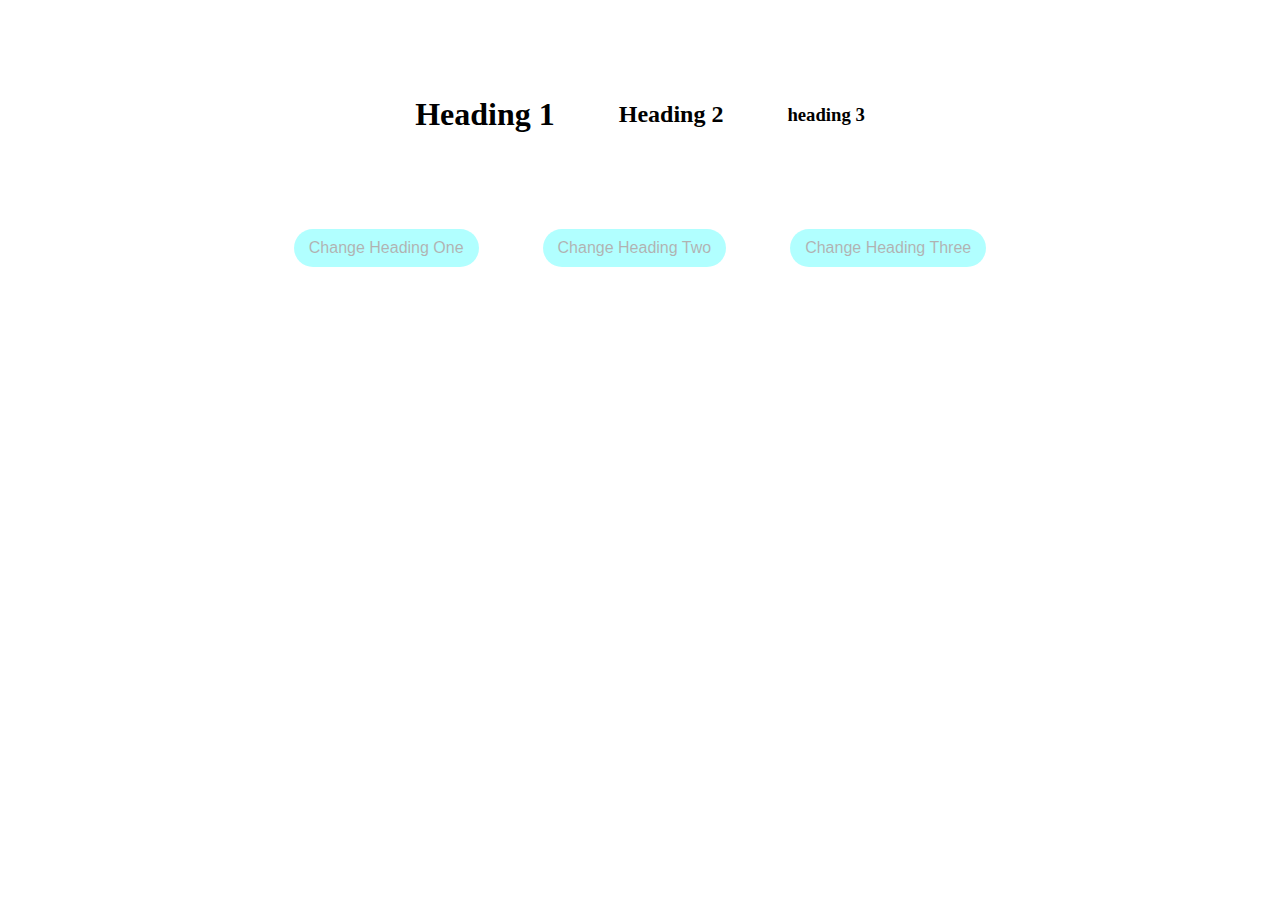
<file: src/class-list/index.html>
<!DOCTYPE html>
<html>
    <head>
        <meta charset="utf-8">
        <meta http-equiv="X-UA-Compatible" content="IE=edge">
        <title></title>
        <meta name="description" content="">
        <meta name="viewport" content="width=device-width, initial-scale=1">
        <link rel="stylesheet" href="styles.css">
    </head>
    <body>
        <div class="container mt">
            <div class="flex-center mb">
                <h1 id="h1" >Heading 1</h1>
                <h2 id="h2" class="ml">Heading 2</h2>
                <h3 id="h3" class="ml">heading 3</h3>
            </div>
            <div class="flex-center">
                <button 
                 type="button" 
                 class="btn" 
                 onclick="Red()"
                 >Change Heading One</button>
                <button 
                 type="button"
                 class="btn ml"
                 onclick="Green()"
                 >Change Heading Two</button>
                <button 
                 type="button"
                 class="btn ml"
                 onclick="Blue()"
                 >Change Heading Three</button>
            </div>
        </div>
        <script src="index.js" async defer></script>
    </body>
</html>
</file>
<file: src/class-list/styles.css>
*{
    margin: 0;
    padding: 0;
    box-sizing: border-box;
}

body {
    width: 80%;
    margin: 0px auto;
}

.btn {
    background-color: aqua;
    opacity: 0.3;
    padding: 10px 15px;
    font-size: inherit;
    border: none;
    border-radius: 5rem;
    transition: all 2s ease-in;
}
.btn:hover {
    opacity: 1;
}
.flex-center {
    display: flex;
    justify-content: center;
    align-items: center;
}

.flex-start {
    display: flex;
    justify-content: start;
    align-items: center;
}

.flex-between {
    display: flex;
    justify-content: space-between;
    align-items: center;
}
.ml {
    margin-left: 4rem;
}
.mb {
    margin-bottom: 6rem;
}

.mt {
    margin-top: 6rem;
}

.green-text {
    color: green;
}

.red-text {
    color: red;
}

.blue-text {
    color: rgb(233, 218, 224);
}

.text-white {
    color: white;
}

ul {
    list-style-type: none;
}

li a {
    text-decoration: none;
}

.bg-primary {
    background-color: rgb(53, 46, 53);
}

.pl  {
    padding-left: 4rem;
}

.pr {
    padding-right: 4rem;
}

.pt {
    padding-top: 4rem;
}
.pb {
    padding-bottom: 4rem;
}
</file>
